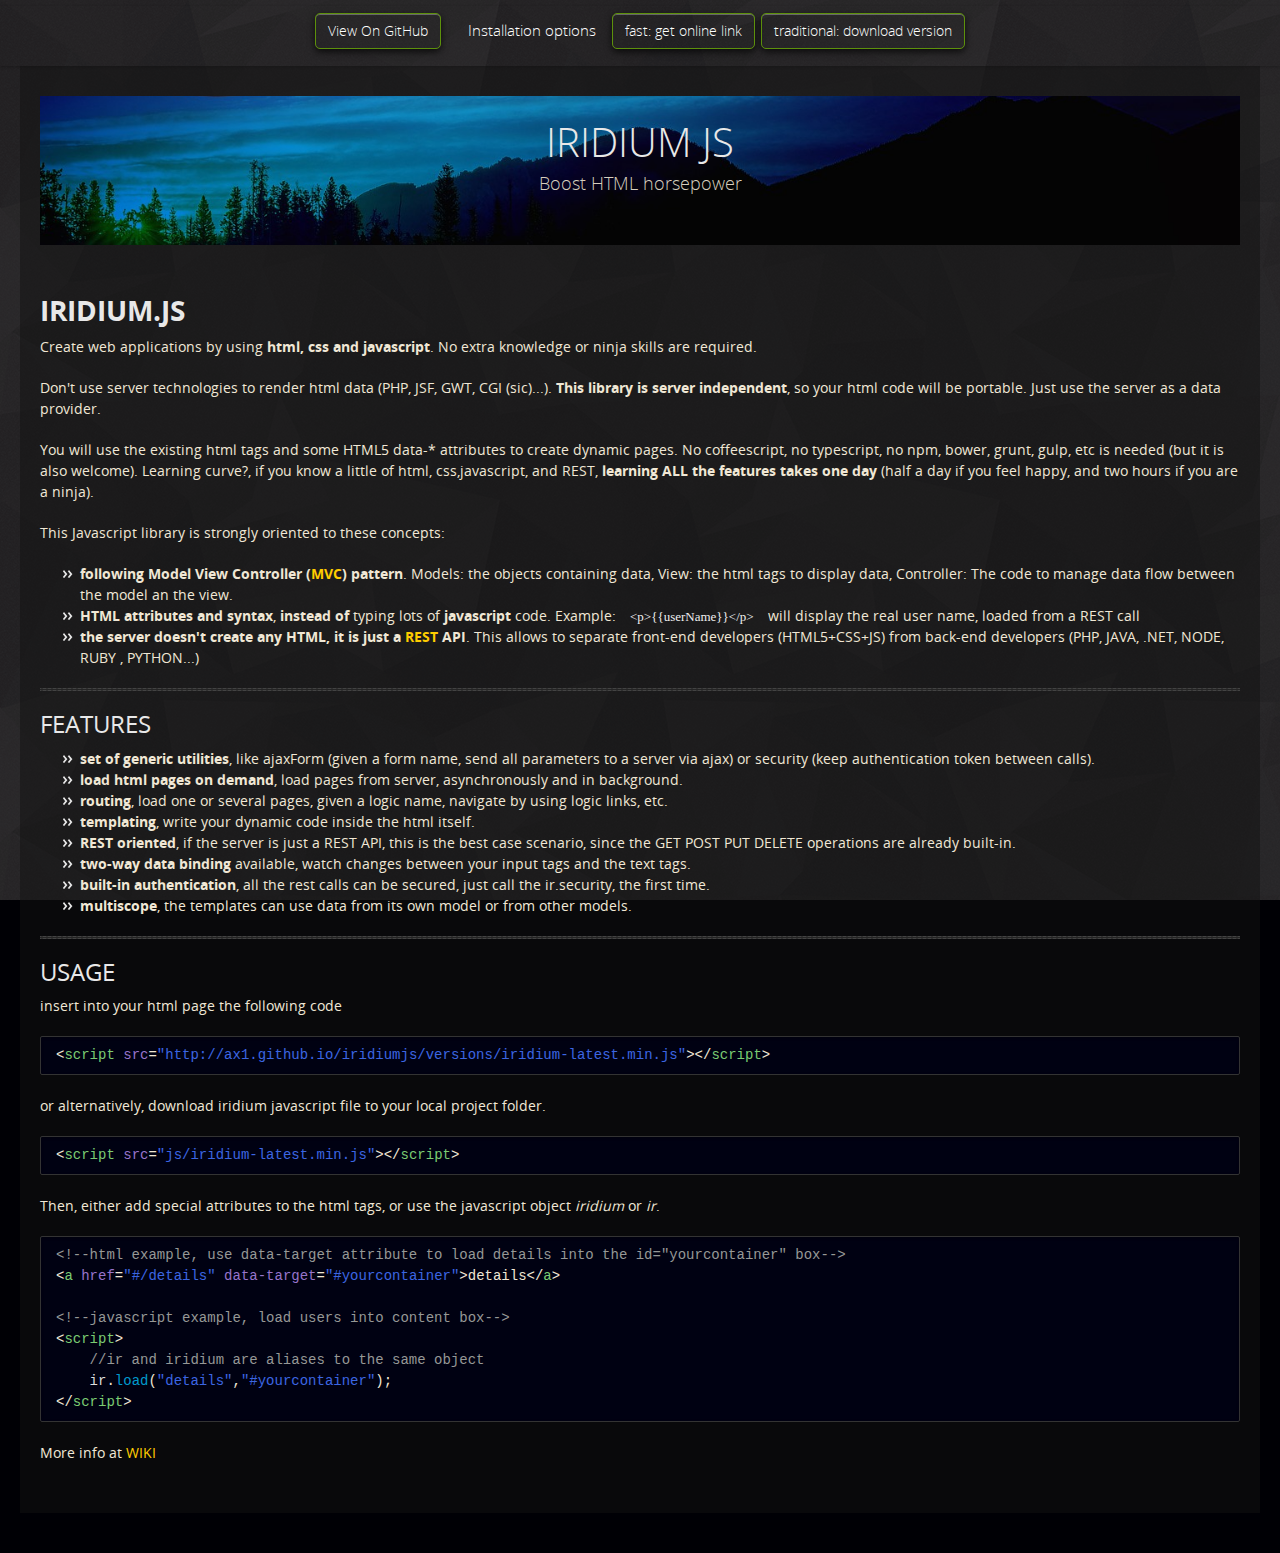
<file: index.html>
<!doctype html>
<html>
  <head>
    <meta charset="utf-8">
    <meta http-equiv="X-UA-Compatible" content="chrome=1">
    <title>Iridiumjs</title>
    <link rel="stylesheet" href="stylesheets/styles.css">
    <link rel="stylesheet" href="stylesheets/github-dark.css">
    <script src="https://ajax.googleapis.com/ajax/libs/jquery/1.7.1/jquery.min.js"></script>
    <script src="javascripts/respond.js"></script>
    <!--[if lt IE 9]>
      <script src="//html5shiv.googlecode.com/svn/trunk/html5.js"></script>
    <![endif]-->
    <!--[if lt IE 8]>
    <link rel="stylesheet" href="stylesheets/ie.css">
    <![endif]-->
    <meta name="viewport" content="width=device-width, initial-scale=1, user-scalable=no">
    <link rel="stylesheet" href="stylesheets/iridium.css">
    <style>
      section #title{background-image: url('images/banner.jpg'); padding:2em 2em 2em 2em; background-size: 1600px; background-position: bottom;}
    </style>
  </head>
  <body>
      <div id="header">
        <nav>
          <li class="fork"><a href="https://github.com/ax1/iridiumjs">View On GitHub</a></li>
          <li class="downloads"><a href="versions/">traditional: download version</a></li>
          <li class="downloads"><a href="#usage">fast: get online link</a> </li>
          <li class="title" style="font-size:1.1em">Installation options</li>
        </nav>
      </div><!-- end header -->

    <div class="wrapper">

      <section>
        <div id="title">
          <h1>IRIDIUM JS</h1>
          <p>Boost HTML horsepower</p>
        </div>

        <h1>
<a id="iridiumjs" class="anchor" href="#iridiumjs" aria-hidden="true"><span aria-hidden="true" class="octicon octicon-link"></span></a><strong>IRIDIUM.JS</strong>
</h1>

<p>Create web applications by using <strong>html, css and javascript</strong>. No extra knowledge or ninja skills are required.</p>

<p>Don't use server technologies to render html data (PHP, JSF, GWT, CGI (sic)...). <strong>This library is server independent</strong>, so your html code will be portable. Just use the server as a data provider.</p>

<p>You will use the existing html tags and some HTML5 data-* attributes to create dynamic pages. No coffeescript, no typescript, no npm, bower, grunt, gulp, etc is needed (but it is also welcome). Learning curve?, if you know a little of html, css,javascript, and REST, <strong>learning ALL the features takes one day</strong> (half a day if you feel happy, and two hours if you are a ninja).</p>

<p>This Javascript library is strongly oriented to these concepts:</p>

<ul>
<li>
<strong>following Model View Controller (<a href="https://en.wikipedia.org/wiki/Model%E2%80%93view%E2%80%93controller">MVC</a>) pattern</strong>. Models: the objects containing data, View: the html tags to display data, Controller: The code to manage data flow between the model an the view.</li>
<li>
<strong>HTML attributes and syntax</strong>, <strong>instead of</strong> typing lots of <strong>javascript</strong> code. Example:  <code>&lt;p&gt;{{userName}}&lt;/p&gt;</code> will display the real user name, loaded from a REST call</li>
<li>
<strong>the server doesn't create any HTML, it is just a <a href="https://en.wikipedia.org/wiki/Representational_state_transfer">REST</a> API</strong>. This allows to separate front-end developers (HTML5+CSS+JS) from back-end developers (PHP, JAVA, .NET, NODE, RUBY , PYTHON...)</li>
</ul>

<hr>

<h2>
<a id="features" class="anchor" href="#features" aria-hidden="true"><span aria-hidden="true" class="octicon octicon-link"></span></a>FEATURES</h2>

<ul>
<li>
<strong>set of generic utilities</strong>, like ajaxForm (given a form name, send all parameters to a server via ajax) or security (keep authentication token between calls).</li>
<li>
<strong>load html pages on demand</strong>, load pages from server, asynchronously and in background.</li>
<li>
<strong>routing</strong>, load one or several pages, given a logic name, navigate by using logic links, etc.</li>
<li>
<strong>templating</strong>, write your dynamic code inside the html itself.</li>
<li>
<strong>REST oriented</strong>, if the server is just a REST API, this is the best case scenario, since the GET POST PUT DELETE operations are already built-in.</li>
<li>
<strong>two-way data binding</strong> available, watch changes between your input tags and the text tags.</li>
<li>
<strong>built-in authentication</strong>, all the rest calls can be secured, just call the ir.security, the first time.</li>
<li>
<strong>multiscope</strong>, the templates can use data from its own model or from other models.</li>
</ul>

<hr>

<h2>
<a id="usage" class="anchor" href="#usage" aria-hidden="true"><span aria-hidden="true" class="octicon octicon-link"></span></a>USAGE</h2>

<p>insert into your html page the following code</p>

<div class="highlight highlight-text-html-basic"><pre>&lt;<span class="pl-ent">script</span> <span class="pl-e">src</span>=<span class="pl-s"><span class="pl-pds">"</span>http://ax1.github.io/iridiumjs/versions/iridium-latest.min.js<span class="pl-pds">"</span></span>&gt;&lt;/<span class="pl-ent">script</span>&gt;</pre></div>

<p> or alternatively, download iridium javascript file to your local project folder.</p>

<div class="highlight highlight-text-html-basic">
  <pre>&lt;<span class="pl-ent">script</span> <span class="pl-e">src</span>=<span class="pl-s"><span class="pl-pds">"</span>js/iridium-latest.min.js<span class="pl-pds">"</span></span>&gt;&lt;/<span class="pl-ent">script</span>&gt;
</pre>
</div>


<p>Then, either add special attributes to the html tags, or use the javascript object <em>iridium</em> or <em>ir</em>.</p>

<div class="highlight highlight-text-html-basic"><pre><span class="pl-c">&lt;!--html example, use data-target attribute to load details into the id="yourcontainer" box--&gt;</span>
&lt;<span class="pl-ent">a</span> <span class="pl-e">href</span>=<span class="pl-s"><span class="pl-pds">"</span>#/details<span class="pl-pds">"</span></span> <span class="pl-e">data-target</span>=<span class="pl-s"><span class="pl-pds">"</span>#yourcontainer<span class="pl-pds">"</span></span>&gt;details&lt;/<span class="pl-ent">a</span>&gt;

<span class="pl-c">&lt;!--javascript example, load users into content box--&gt;</span>
<span class="pl-s1">&lt;<span class="pl-ent">script</span>&gt;</span>
<span class="pl-s1">    <span class="pl-c">//ir and iridium are aliases to the same object</span></span>
<span class="pl-s1">    <span class="pl-smi">ir</span>.<span class="pl-c1">load</span>(<span class="pl-s"><span class="pl-pds">"</span>details<span class="pl-pds">"</span></span>,<span class="pl-s"><span class="pl-pds">"</span>#yourcontainer<span class="pl-pds">"</span></span>);</span>
<span class="pl-s1">&lt;/<span class="pl-ent">script</span>&gt;</span></pre></div>
<div>More info at <a href="https://github.com/ax1/iridiumjs/wiki" target="_blank">WIKI</a></div>
      </section>
    </div>
    <!--[if !IE]><script>fixScale(document);</script><![endif]-->

  </body>
</html>
</file>
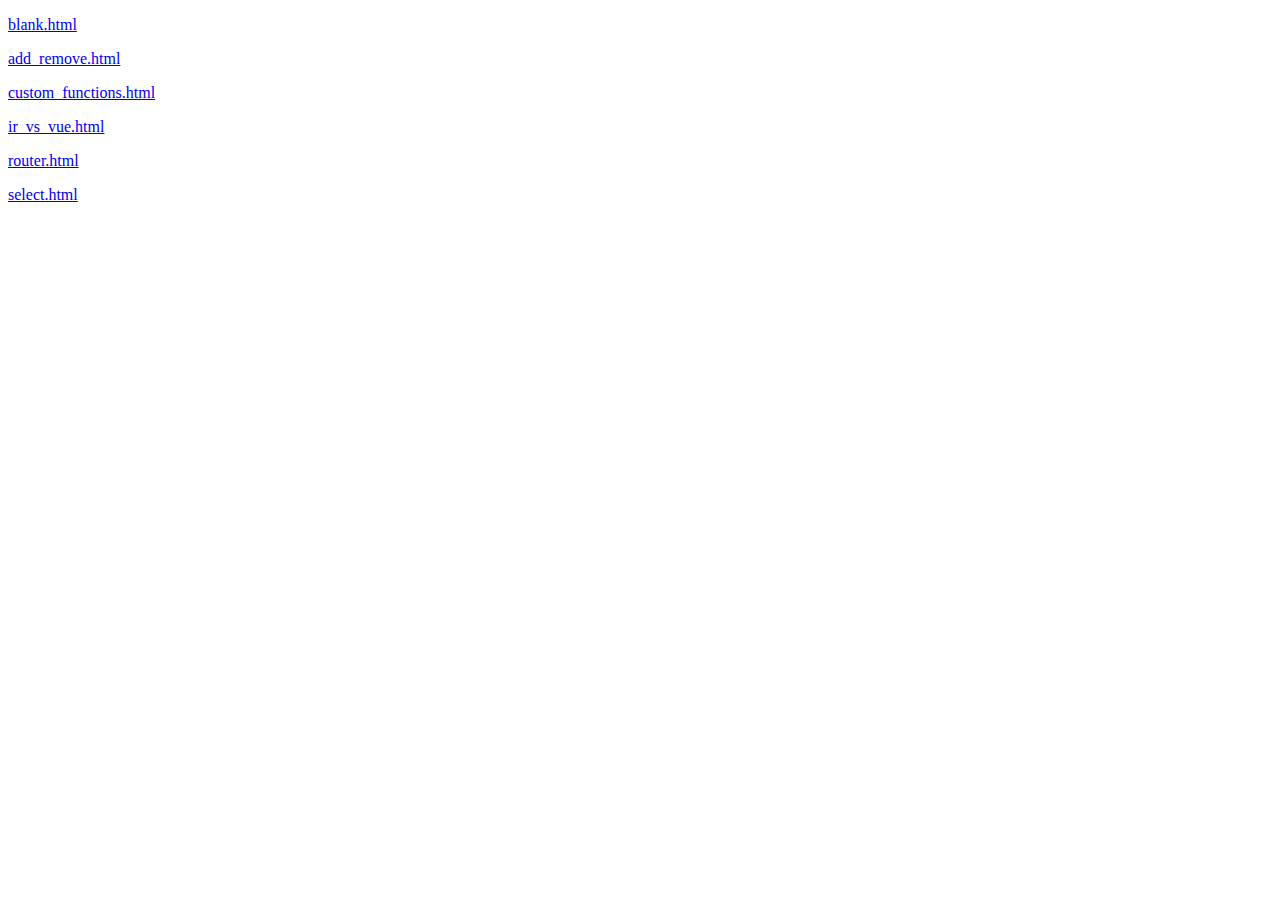
<file: test/html/index.html>
<!DOCTYPE html>
<html>
  <head>
    <meta charset="utf-8">
    <title>index</title>
  </head>
  <body>
    <p><a href='blank.html' target='_blank'>blank.html</a></p>
    <p><a href='add_remove.html' target='_blank'>add_remove.html</a></p>
    <p><a href='custom_functions.html' target='_blank'>custom_functions.html</a></p>
    <p><a href='ir_vs_vue.html' target='_blank'>ir_vs_vue.html</a></p>
    <p><a href='router.html' target='_blank'>router.html</a></p>
    <p><a href='select.html' target='_blank'>select.html</a></p>
</body>
</html>
</file>
<file: stylesheets/styles.css>
@font-face {
  font-family: 'OpenSansLight';
  src: url("../fonts/OpenSans-Light-webfont.eot");
  src: url("../fonts/OpenSans-Light-webfont.eot?#iefix") format("embedded-opentype"), url("../fonts/OpenSans-Light-webfont.woff") format("woff"), url("../fonts/OpenSans-Light-webfont.ttf") format("truetype"), url("../fonts/OpenSans-Light-webfont.svg#OpenSansLight") format("svg");
  font-weight: normal;
  font-style: normal;
}

@font-face {
  font-family: 'OpenSansLightItalic';
  src: url("../fonts/OpenSans-LightItalic-webfont.eot");
  src: url("../fonts/OpenSans-LightItalic-webfont.eot?#iefix") format("embedded-opentype"), url("../fonts/OpenSans-LightItalic-webfont.woff") format("woff"), url("../fonts/OpenSans-LightItalic-webfont.ttf") format("truetype"), url("../fonts/OpenSans-LightItalic-webfont.svg#OpenSansLightItalic") format("svg");
  font-weight: normal;
  font-style: normal;
}

@font-face {
  font-family: 'OpenSansRegular';
  src: url("../fonts/OpenSans-Regular-webfont.eot");
  src: url("../fonts/OpenSans-Regular-webfont.eot?#iefix") format("embedded-opentype"), url("../fonts/OpenSans-Regular-webfont.woff") format("woff"), url("../fonts/OpenSans-Regular-webfont.ttf") format("truetype"), url("../fonts/OpenSans-Regular-webfont.svg#OpenSansRegular") format("svg");
  font-weight: normal;
  font-style: normal;
  -webkit-font-smoothing: antialiased;
}

@font-face {
  font-family: 'OpenSansItalic';
  src: url("../fonts/OpenSans-Italic-webfont.eot");
  src: url("../fonts/OpenSans-Italic-webfont.eot?#iefix") format("embedded-opentype"), url("../fonts/OpenSans-Italic-webfont.woff") format("woff"), url("../fonts/OpenSans-Italic-webfont.ttf") format("truetype"), url("../fonts/OpenSans-Italic-webfont.svg#OpenSansItalic") format("svg");
  font-weight: normal;
  font-style: normal;
  -webkit-font-smoothing: antialiased;
}

@font-face {
  font-family: 'OpenSansSemibold';
  src: url("../fonts/OpenSans-Semibold-webfont.eot");
  src: url("../fonts/OpenSans-Semibold-webfont.eot?#iefix") format("embedded-opentype"), url("../fonts/OpenSans-Semibold-webfont.woff") format("woff"), url("../fonts/OpenSans-Semibold-webfont.ttf") format("truetype"), url("../fonts/OpenSans-Semibold-webfont.svg#OpenSansSemibold") format("svg");
  font-weight: normal;
  font-style: normal;
  -webkit-font-smoothing: antialiased;
}

@font-face {
  font-family: 'OpenSansSemiboldItalic';
  src: url("../fonts/OpenSans-SemiboldItalic-webfont.eot");
  src: url("../fonts/OpenSans-SemiboldItalic-webfont.eot?#iefix") format("embedded-opentype"), url("../fonts/OpenSans-SemiboldItalic-webfont.woff") format("woff"), url("../fonts/OpenSans-SemiboldItalic-webfont.ttf") format("truetype"), url("../fonts/OpenSans-SemiboldItalic-webfont.svg#OpenSansSemiboldItalic") format("svg");
  font-weight: normal;
  font-style: normal;
  -webkit-font-smoothing: antialiased;
}

@font-face {
  font-family: 'OpenSansBold';
  src: url("../fonts/OpenSans-Bold-webfont.eot");
  src: url("../fonts/OpenSans-Bold-webfont.eot?#iefix") format("embedded-opentype"), url("../fonts/OpenSans-Bold-webfont.woff") format("woff"), url("../fonts/OpenSans-Bold-webfont.ttf") format("truetype"), url("../fonts/OpenSans-Bold-webfont.svg#OpenSansBold") format("svg");
  font-weight: normal;
  font-style: normal;
  -webkit-font-smoothing: antialiased;
}

@font-face {
  font-family: 'OpenSansBoldItalic';
  src: url("../fonts/OpenSans-BoldItalic-webfont.eot");
  src: url("../fonts/OpenSans-BoldItalic-webfont.eot?#iefix") format("embedded-opentype"), url("../fonts/OpenSans-BoldItalic-webfont.woff") format("woff"), url("../fonts/OpenSans-BoldItalic-webfont.ttf") format("truetype"), url("../fonts/OpenSans-BoldItalic-webfont.svg#OpenSansBoldItalic") format("svg");
  font-weight: normal;
  font-style: normal;
  -webkit-font-smoothing: antialiased;
}

/* normalize.css 2012-02-07T12:37 UTC - https://github.com/necolas/normalize.css */
/* =============================================================================
   HTML5 display definitions
   ========================================================================== */
/*
 * Corrects block display not defined in IE6/7/8/9 & FF3
 */
article,
aside,
details,
figcaption,
figure,
footer,
header,
hgroup,
nav,
section,
summary {
  display: block;
}

/*
 * Corrects inline-block display not defined in IE6/7/8/9 & FF3
 */
audio,
canvas,
video {
  display: inline-block;
  *display: inline;
  *zoom: 1;
}

/*
 * Prevents modern browsers from displaying 'audio' without controls
 */
audio:not([controls]) {
  display: none;
}

/*
 * Addresses styling for 'hidden' attribute not present in IE7/8/9, FF3, S4
 * Known issue: no IE6 support
 */
[hidden] {
  display: none;
}

/* =============================================================================
   Base
   ========================================================================== */
/*
 * 1. Corrects text resizing oddly in IE6/7 when body font-size is set using em units
 *    http://clagnut.com/blog/348/#c790
 * 2. Prevents iOS text size adjust after orientation change, without disabling user zoom
 *    www.456bereastreet.com/archive/201012/controlling_text_size_in_safari_for_ios_without_disabling_user_zoom/
 */
html {
  font-size: 100%;
  /* 1 */
  -webkit-text-size-adjust: 100%;
  /* 2 */
  -ms-text-size-adjust: 100%;
  /* 2 */
}

/*
 * Addresses font-family inconsistency between 'textarea' and other form elements.
 */
html,
button,
input,
select,
textarea {
  font-family: sans-serif;
}

/*
 * Addresses margins handled incorrectly in IE6/7
 */
body {
  margin: 0;
}

/* =============================================================================
   Links
   ========================================================================== */
/*
 * Addresses outline displayed oddly in Chrome
 */
a:focus {
  outline: thin dotted;
}

/*
 * Improves readability when focused and also mouse hovered in all browsers
 * people.opera.com/patrickl/experiments/keyboard/test
 */
a:hover,
a:active {
  outline: 0;
}

/* =============================================================================
   Typography
   ========================================================================== */
/*
 * Addresses font sizes and margins set differently in IE6/7
 * Addresses font sizes within 'section' and 'article' in FF4+, Chrome, S5
 */
h1 {
  font-size: 2em;
  margin: 0.67em 0;
}

h2 {
  font-size: 1.5em;
  margin: 0.83em 0;
}

h3 {
  font-size: 1.17em;
  margin: 1em 0;
}

h4 {
  font-size: 1em;
  margin: 1.33em 0;
}

h5 {
  font-size: 0.83em;
  margin: 1.67em 0;
}

h6 {
  font-size: 0.75em;
  margin: 2.33em 0;
}

/*
 * Addresses styling not present in IE7/8/9, S5, Chrome
 */
abbr[title] {
  border-bottom: 1px dotted;
}

/*
 * Addresses style set to 'bolder' in FF3+, S4/5, Chrome
*/
b,
strong {
  font-weight: bold;
}

blockquote {
  margin: 1em 40px;
}

/*
 * Addresses styling not present in S5, Chrome
 */
dfn {
  font-style: italic;
}

/*
 * Addresses styling not present in IE6/7/8/9
 */
mark {
  background: #ff0;
  color: #000;
}

/*
 * Addresses margins set differently in IE6/7
 */
p,
pre {
  margin: 1em 0;
}

/*
 * Corrects font family set oddly in IE6, S4/5, Chrome
 * en.wikipedia.org/wiki/User:Davidgothberg/Test59
 */
pre,
code,
kbd,
samp {
  font-family: monospace, serif;
  _font-family: 'courier new', monospace;
  font-size: 1em;
}

/*
 * 1. Addresses CSS quotes not supported in IE6/7
 * 2. Addresses quote property not supported in S4
 */
/* 1 */
q {
  quotes: none;
}

/* 2 */
q:before,
q:after {
  content: '';
  content: none;
}

small {
  font-size: 75%;
}

/*
 * Prevents sub and sup affecting line-height in all browsers
 * gist.github.com/413930
 */
sub,
sup {
  font-size: 75%;
  line-height: 0;
  position: relative;
  vertical-align: baseline;
}

sup {
  top: -0.5em;
}

sub {
  bottom: -0.25em;
}

/* =============================================================================
   Lists
   ========================================================================== */
/*
 * Addresses margins set differently in IE6/7
 */
dl,
menu,
ol,
ul {
  margin: 1em 0;
}

dd {
  margin: 0 0 0 40px;
}

/*
 * Addresses paddings set differently in IE6/7
 */
menu,
ol,
ul {
  padding: 0 0 0 40px;
}

/*
 * Corrects list images handled incorrectly in IE7
 */
nav ul,
nav ol {
  list-style: none;
  list-style-image: none;
}

/* =============================================================================
   Embedded content
   ========================================================================== */
/*
 * 1. Removes border when inside 'a' element in IE6/7/8/9, FF3
 * 2. Improves image quality when scaled in IE7
 *    code.flickr.com/blog/2008/11/12/on-ui-quality-the-little-things-client-side-image-resizing/
 */
img {
  border: 0;
  /* 1 */
  -ms-interpolation-mode: bicubic;
  /* 2 */
}

/*
 * Corrects overflow displayed oddly in IE9
 */
svg:not(:root) {
  overflow: hidden;
}

/* =============================================================================
   Figures
   ========================================================================== */
/*
 * Addresses margin not present in IE6/7/8/9, S5, O11
 */
figure {
  margin: 0;
}

/* =============================================================================
   Forms
   ========================================================================== */
/*
 * Corrects margin displayed oddly in IE6/7
 */
form {
  margin: 0;
}

/*
 * Define consistent border, margin, and padding
 */
fieldset {
  border: 1px solid #c0c0c0;
  margin: 0 2px;
  padding: 0.35em 0.625em 0.75em;
}

/*
 * 1. Corrects color not being inherited in IE6/7/8/9
 * 2. Corrects text not wrapping in FF3
 * 3. Corrects alignment displayed oddly in IE6/7
 */
legend {
  border: 0;
  /* 1 */
  padding: 0;
  white-space: normal;
  /* 2 */
  *margin-left: -7px;
  /* 3 */
}

/*
 * 1. Corrects font size not being inherited in all browsers
 * 2. Addresses margins set differently in IE6/7, FF3+, S5, Chrome
 * 3. Improves appearance and consistency in all browsers
 */
button,
input,
select,
textarea {
  font-size: 100%;
  /* 1 */
  margin: 0;
  /* 2 */
  vertical-align: baseline;
  /* 3 */
  *vertical-align: middle;
  /* 3 */
}

/*
 * Addresses FF3/4 setting line-height on 'input' using !important in the UA stylesheet
 */
button,
input {
  line-height: normal;
  /* 1 */
}

/*
 * 1. Improves usability and consistency of cursor style between image-type 'input' and others
 * 2. Corrects inability to style clickable 'input' types in iOS
 * 3. Removes inner spacing in IE7 without affecting normal text inputs
 *    Known issue: inner spacing remains in IE6
 */
button,
input[type="button"],
input[type="reset"],
input[type="submit"] {
  cursor: pointer;
  /* 1 */
  -webkit-appearance: button;
  /* 2 */
  *overflow: visible;
  /* 3 */
}

/*
 * Re-set default cursor for disabled elements
 */
button[disabled],
input[disabled] {
  cursor: default;
}

/*
 * 1. Addresses box sizing set to content-box in IE8/9
 * 2. Removes excess padding in IE8/9
 * 3. Removes excess padding in IE7
      Known issue: excess padding remains in IE6
 */
input[type="checkbox"],
input[type="radio"] {
  box-sizing: border-box;
  /* 1 */
  padding: 0;
  /* 2 */
  *height: 13px;
  /* 3 */
  *width: 13px;
  /* 3 */
}

/*
 * 1. Addresses appearance set to searchfield in S5, Chrome
 * 2. Addresses box-sizing set to border-box in S5, Chrome (include -moz to future-proof)
 */
input[type="search"] {
  -webkit-appearance: textfield;
  /* 1 */
  -moz-box-sizing: content-box;
  -webkit-box-sizing: content-box;
  /* 2 */
  box-sizing: content-box;
}

/*
 * Removes inner padding and search cancel button in S5, Chrome on OS X
 */
input[type="search"]::-webkit-search-decoration,
input[type="search"]::-webkit-search-cancel-button {
  -webkit-appearance: none;
}

/*
 * Removes inner padding and border in FF3+
 * www.sitepen.com/blog/2008/05/14/the-devils-in-the-details-fixing-dojos-toolbar-buttons/
 */
button::-moz-focus-inner,
input::-moz-focus-inner {
  border: 0;
  padding: 0;
}

/*
 * 1. Removes default vertical scrollbar in IE6/7/8/9
 * 2. Improves readability and alignment in all browsers
 */
textarea {
  overflow: auto;
  /* 1 */
  vertical-align: top;
  /* 2 */
}

/* =============================================================================
   Tables
   ========================================================================== */
/*
 * Remove most spacing between table cells
 */
table {
  border-collapse: collapse;
  border-spacing: 0;
}

body {
  padding: 0px 0 20px 0px;
  margin: 0px;
  font: 14px/1.5 "OpenSansRegular", "Helvetica Neue", Helvetica, Arial, sans-serif;
  color: #f0e7d5;
  font-weight: normal;
  background: #252525;
  background-attachment: fixed !important;
  background: -webkit-gradient(linear, 50% 0%, 50% 100%, color-stop(0%, #2a2a29), color-stop(100%, #1c1c1c));
  background: -webkit-linear-gradient(#2a2a29, #1c1c1c);
  background: -moz-linear-gradient(#2a2a29, #1c1c1c);
  background: -o-linear-gradient(#2a2a29, #1c1c1c);
  background: -ms-linear-gradient(#2a2a29, #1c1c1c);
  background: linear-gradient(#2a2a29, #1c1c1c);
}

h1, h2, h3, h4, h5, h6 {
  color: #e8e8e8;
  margin: 0 0 10px;
  font-family: 'OpenSansRegular', "Helvetica Neue", Helvetica, Arial, sans-serif;
  font-weight: normal;
}

p, ul, ol, table, pre, dl {
  margin: 0 0 20px;
}

h1, h2, h3 {
  line-height: 1.1;
}

h1 {
  font-size: 28px;
}

h2 {
  font-size: 24px;
}

h4, h5, h6 {
  color: #e8e8e8;
}

h3 {
  font-size: 18px;
  line-height: 24px;
  font-family: 'OpenSansRegular', "Helvetica Neue", Helvetica, Arial, sans-serif !important;
  font-weight: normal;
  color: #b6b6b6;
}

a {
  color: #ffcc00;
  font-weight: 400;
  text-decoration: none;
}
a:hover {
  color: #ffeb9b;
}

a small {
  font-size: 11px;
  color: #666;
  margin-top: -0.6em;
  display: block;
}

ul {
  list-style-image: url("../images/bullet.png");
}

strong {
  font-family: 'OpenSansBold', "Helvetica Neue", Helvetica, Arial, sans-serif !important;
  font-weight: normal;
}

.wrapper {
  max-width: 850px;
  margin: 0 auto;
  position: relative;
  padding: 0 20px;
}

section img {
  max-width: 100%;
}

blockquote {
  border-left: 3px solid #ffcc00;
  margin: 0;
  padding: 0 0 0 20px;
  font-style: italic;
}

code {
  font-family: "Lucida Sans", Monaco, Bitstream Vera Sans Mono, Lucida Console, Terminal;
  color: #efefef;
  font-size: 13px;
  margin: 0 4px;
  padding: 4px 6px;
  -moz-border-radius: 2px;
  -webkit-border-radius: 2px;
  -o-border-radius: 2px;
  -ms-border-radius: 2px;
  -khtml-border-radius: 2px;
  border-radius: 2px;
}

pre {
  padding: 8px 15px;
  background: #191919;
  -moz-border-radius: 2px;
  -webkit-border-radius: 2px;
  -o-border-radius: 2px;
  -ms-border-radius: 2px;
  -khtml-border-radius: 2px;
  border-radius: 2px;
  border: 1px solid #121212;
  -moz-box-shadow: inset 0 1px 3px rgba(0, 0, 0, 0.3);
  -webkit-box-shadow: inset 0 1px 3px rgba(0, 0, 0, 0.3);
  -o-box-shadow: inset 0 1px 3px rgba(0, 0, 0, 0.3);
  box-shadow: inset 0 1px 3px rgba(0, 0, 0, 0.3);
  overflow: auto;
  overflow-y: hidden;
}
pre code {
  color: #efefef;
  text-shadow: 0px 1px 0px #000;
  margin: 0;
  padding: 0;
}

table {
  width: 100%;
  border-collapse: collapse;
}

th {
  text-align: left;
  padding: 5px 10px;
  border-bottom: 1px solid #434343;
  color: #b6b6b6;
  font-family: 'OpenSansSemibold', "Helvetica Neue", Helvetica, Arial, sans-serif !important;
  font-weight: normal;
}

td {
  text-align: left;
  padding: 5px 10px;
  border-bottom: 1px solid #434343;
}

hr {
  border: 0;
  outline: none;
  height: 3px;
  background: transparent url("../images/hr.gif") center center repeat-x;
  margin: 0 0 20px;
}

dt {
  color: #F0E7D5;
  font-family: 'OpenSansSemibold', "Helvetica Neue", Helvetica, Arial, sans-serif !important;
  font-weight: normal;
}

#header {
  z-index: 100;
  left: 0;
  top: 0px;
  height: 60px;
  width: 100%;
  position: fixed;
  background: url(../images/nav-bg.gif) #353535;
  border-bottom: 4px solid #434343;
  -moz-box-shadow: 0px 1px 3px rgba(0, 0, 0, 0.25);
  -webkit-box-shadow: 0px 1px 3px rgba(0, 0, 0, 0.25);
  -o-box-shadow: 0px 1px 3px rgba(0, 0, 0, 0.25);
  box-shadow: 0px 1px 3px rgba(0, 0, 0, 0.25);
}
#header nav {
  max-width: 650px;
  margin: 0 auto;
  padding: 0 10px;
  background: blue;
  margin: 6px auto;
}
#header nav li {
  font-family: 'OpenSansLight', "Helvetica Neue", Helvetica, Arial, sans-serif;
  font-weight: normal;
  list-style: none;
  display: inline;
  color: white;
  line-height: 50px;
  text-shadow: 0px 1px 0px rgba(0, 0, 0, 0.2);
  font-size: 14px;
}
#header nav li a {
  color: white;
  border: 1px solid #5d910b;
  background: -webkit-gradient(linear, 50% 0%, 50% 100%, color-stop(0%, #93bd20), color-stop(100%, #659e10));
  background: -webkit-linear-gradient(#93bd20, #659e10);
  background: -moz-linear-gradient(#93bd20, #659e10);
  background: -o-linear-gradient(#93bd20, #659e10);
  background: -ms-linear-gradient(#93bd20, #659e10);
  background: linear-gradient(#93bd20, #659e10);
  -moz-border-radius: 2px;
  -webkit-border-radius: 2px;
  -o-border-radius: 2px;
  -ms-border-radius: 2px;
  -khtml-border-radius: 2px;
  border-radius: 2px;
  -moz-box-shadow: inset 0px 1px 0px rgba(255, 255, 255, 0.3), 0px 3px 7px rgba(0, 0, 0, 0.7);
  -webkit-box-shadow: inset 0px 1px 0px rgba(255, 255, 255, 0.3), 0px 3px 7px rgba(0, 0, 0, 0.7);
  -o-box-shadow: inset 0px 1px 0px rgba(255, 255, 255, 0.3), 0px 3px 7px rgba(0, 0, 0, 0.7);
  box-shadow: inset 0px 1px 0px rgba(255, 255, 255, 0.3), 0px 3px 7px rgba(0, 0, 0, 0.7);
  background-color: #93bd20;
  padding: 10px 12px;
  margin-top: 6px;
  line-height: 14px;
  font-size: 14px;
  display: inline-block;
  text-align: center;
}
#header nav li a:hover {
  background: -webkit-gradient(linear, 50% 0%, 50% 100%, color-stop(0%, #749619), color-stop(100%, #527f0e));
  background: -webkit-linear-gradient(#749619, #527f0e);
  background: -moz-linear-gradient(#749619, #527f0e);
  background: -o-linear-gradient(#749619, #527f0e);
  background: -ms-linear-gradient(#749619, #527f0e);
  background: linear-gradient(#749619, #527f0e);
  background-color: #659e10;
  border: 1px solid #527f0e;
  -moz-box-shadow: inset 0px 1px 1px rgba(0, 0, 0, 0.2), 0px 1px 0px rgba(0, 0, 0, 0);
  -webkit-box-shadow: inset 0px 1px 1px rgba(0, 0, 0, 0.2), 0px 1px 0px rgba(0, 0, 0, 0);
  -o-box-shadow: inset 0px 1px 1px rgba(0, 0, 0, 0.2), 0px 1px 0px rgba(0, 0, 0, 0);
  box-shadow: inset 0px 1px 1px rgba(0, 0, 0, 0.2), 0px 1px 0px rgba(0, 0, 0, 0);
}
#header nav li.fork {
  float: left;
  margin-left: 0px;
}
#header nav li.downloads {
  float: right;
  margin-left: 6px;
}
#header nav li.title {
  float: right;
  margin-right: 10px;
  font-size: 11px;
}

section {
  max-width: 850px;
  padding: 30px 0px 50px 0px;
  margin: 20px 0;
  margin-top: 70px;
}
section #title {
  border: 0;
  outline: none;
  margin: 0 0 50px 0;
  padding: 0 0 5px 0;
}
section #title h1 {
  font-family: 'OpenSansLight', "Helvetica Neue", Helvetica, Arial, sans-serif;
  font-weight: normal;
  font-size: 40px;
  text-align: center;
  line-height: 36px;
}
section #title p {
  color: #d7cfbe;
  font-family: 'OpenSansLight', "Helvetica Neue", Helvetica, Arial, sans-serif;
  font-weight: normal;
  font-size: 18px;
  text-align: center;
}
section #title .credits {
  font-size: 11px;
  font-family: 'OpenSansRegular', "Helvetica Neue", Helvetica, Arial, sans-serif;
  font-weight: normal;
  color: #696969;
  margin-top: -10px;
}
section #title .credits.left {
  float: left;
}
section #title .credits.right {
  float: right;
}

@media print, screen and (max-width: 720px) {
  #title .credits {
    display: block;
    width: 100%;
    line-height: 30px;
    text-align: center;
  }
  #title .credits .left {
    float: none;
    display: block;
  }
  #title .credits .right {
    float: none;
    display: block;
  }
}
@media print, screen and (max-width: 480px) {
  #header {
    margin-top: -20px;
  }

  section {
    margin-top: 40px;
  }

  nav {
    display: none;
  }
}
</file>
<file: stylesheets/github-dark.css>
/*
   Copyright 2014 GitHub Inc.

   Licensed under the Apache License, Version 2.0 (the "License");
   you may not use this file except in compliance with the License.
   You may obtain a copy of the License at

       http://www.apache.org/licenses/LICENSE-2.0

   Unless required by applicable law or agreed to in writing, software
   distributed under the License is distributed on an "AS IS" BASIS,
   WITHOUT WARRANTIES OR CONDITIONS OF ANY KIND, either express or implied.
   See the License for the specific language governing permissions and
   limitations under the License.

*/

.pl-c /* comment */ {
  color: #969896;
}

.pl-c1      /* constant, markup.raw, meta.diff.header, meta.module-reference, meta.property-name, support, support.constant, support.variable, variable.other.constant */,
.pl-s .pl-v /* string variable */ {
  color: #0099cd;
}

.pl-e  /* entity */,
.pl-en /* entity.name */ {
  color: #9774cb;
}

.pl-s .pl-s1 /* string source */,
.pl-smi      /* storage.modifier.import, storage.modifier.package, storage.type.java, variable.other, variable.parameter.function */ {
  color: #ddd;
}

.pl-ent /* entity.name.tag */ {
  color: #7bcc72;
}

.pl-k /* keyword, storage, storage.type */ {
  color: #cc2372;
}

.pl-pds              /* punctuation.definition.string, string.regexp.character-class */,
.pl-s                /* string */,
.pl-s .pl-pse .pl-s1 /* string punctuation.section.embedded source */,
.pl-sr               /* string.regexp */,
.pl-sr .pl-cce       /* string.regexp constant.character.escape */,
.pl-sr .pl-sra       /* string.regexp string.regexp.arbitrary-repitition */,
.pl-sr .pl-sre       /* string.regexp source.ruby.embedded */ {
  color: #3c66e2;
}

.pl-v /* variable */ {
  color: #fb8764;
}

.pl-id /* invalid.deprecated */ {
  color: #e63525;
}

.pl-ii /* invalid.illegal */ {
  background-color: #e63525;
  color: #f8f8f8;
}

.pl-sr .pl-cce /* string.regexp constant.character.escape */ {
  color: #7bcc72;
  font-weight: bold;
}

.pl-ml /* markup.list */ {
  color: #c26b2b;
}

.pl-mh        /* markup.heading */,
.pl-mh .pl-en /* markup.heading entity.name */,
.pl-ms        /* meta.separator */ {
  color: #264ec5;
  font-weight: bold;
}

.pl-mq /* markup.quote */ {
  color: #00acac;
}

.pl-mi /* markup.italic */ {
  color: #ddd;
  font-style: italic;
}

.pl-mb /* markup.bold */ {
  color: #ddd;
  font-weight: bold;
}

.pl-md /* markup.deleted, meta.diff.header.from-file */ {
  background-color: #ffecec;
  color: #bd2c00;
}

.pl-mi1 /* markup.inserted, meta.diff.header.to-file */ {
  background-color: #eaffea;
  color: #55a532;
}

.pl-mdr /* meta.diff.range */ {
  color: #9774cb;
  font-weight: bold;
}

.pl-mo /* meta.output */ {
  color: #264ec5;
}
</file>
<file: stylesheets/ie.css>
nav {
  display: none;
}
</file>
<file: stylesheets/iridium.css>
section{max-width:1200px;margin-top:0px}
header{background:none}
/*
https://www.transparenttextures.com/patterns/ice-age.png
https://www.transparenttextures.com/patterns/shattered-dark.png
*/
body{background:#000005 url('../images/shattered-dark.png') repeat}
pre{border-color:#333; background:#000112}
.wrapper{background:#11111180 ;max-width:1200px}
#header{border-bottom:0px;background:none;position:static;}
#header nav li a{background:transparent;border-radius:5px }
</file>
